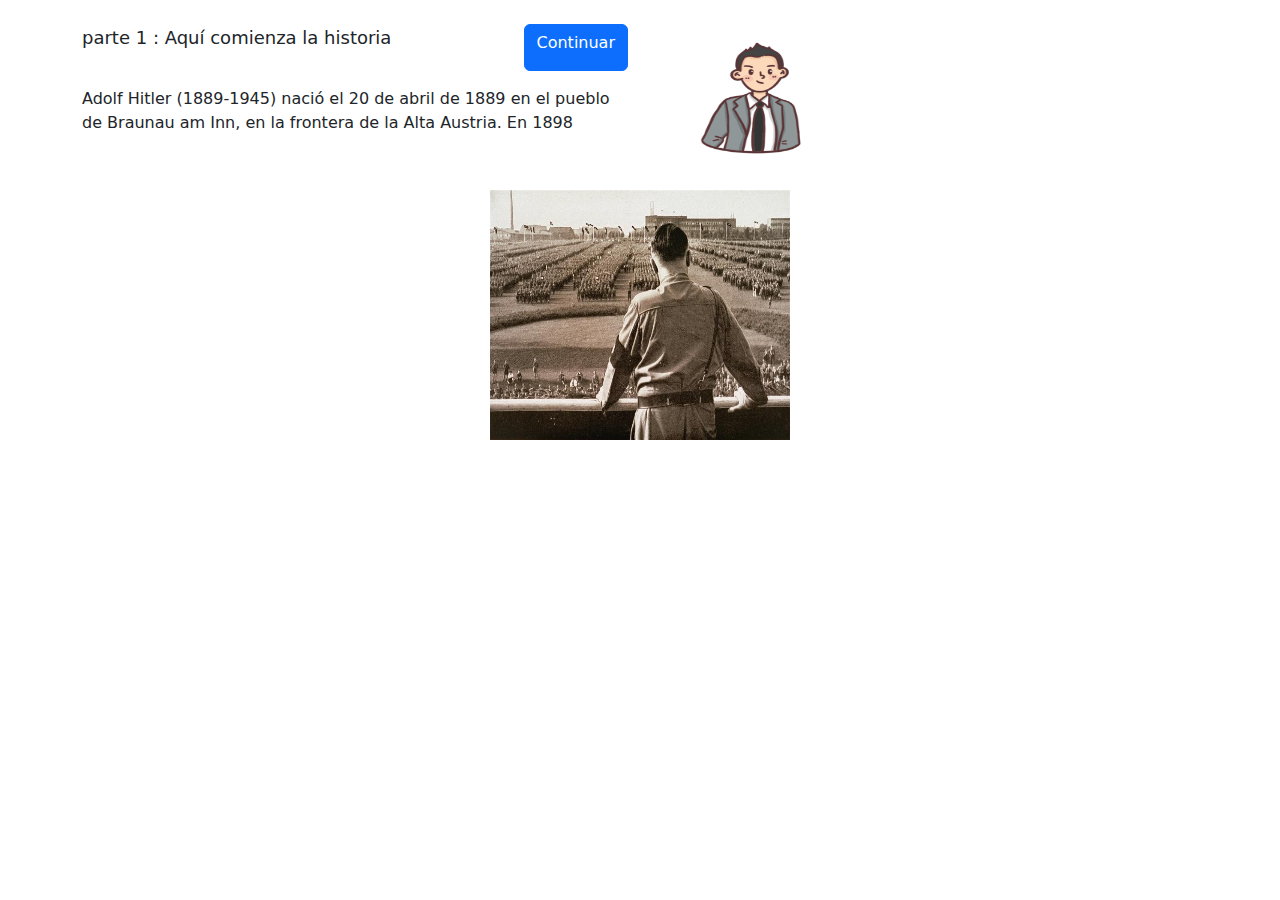
<file: index.html>
<!DOCTYPE html>
<html lang="es">
  <head>
    <meta charset="utf-8" />
    <title>My first three.js app</title>
    <link rel="stylesheet" href="./stiles.css">
    <link rel="stylesheet" href="./bootstrap-5.3.0-dist/css/bootstrap.min.css">
  </head>
  <body>
    <div class="container mt-4">
      <div class="row">
        <div class="col-md-6">
          <div class="story-container d-flex justify-content-between">
            <div id="story">parte 1 :  Aquí comienza la historia</div>
            <a href="./nivel1.html" class="btn btn-primary">Continuar</a>
          </div>
          <div id="comments" class="mt-3"></div>
        </div>
        <div class="col-md-6">
          <img src="./perosana.png" alt="imagen de persona escribiendo" width="200" height="150">
        </div>
      </div>
      <div class="row mt-3">
        <div class="col-md-12">
          <div class="d-flex justify-content-center">
            <img src="./adolf.jpg" alt="" width="300" height="250">
          </div>
        </div>
      </div>
    </div>
    <script src="./comments.js"></script>
  </body>
</html>
</file>
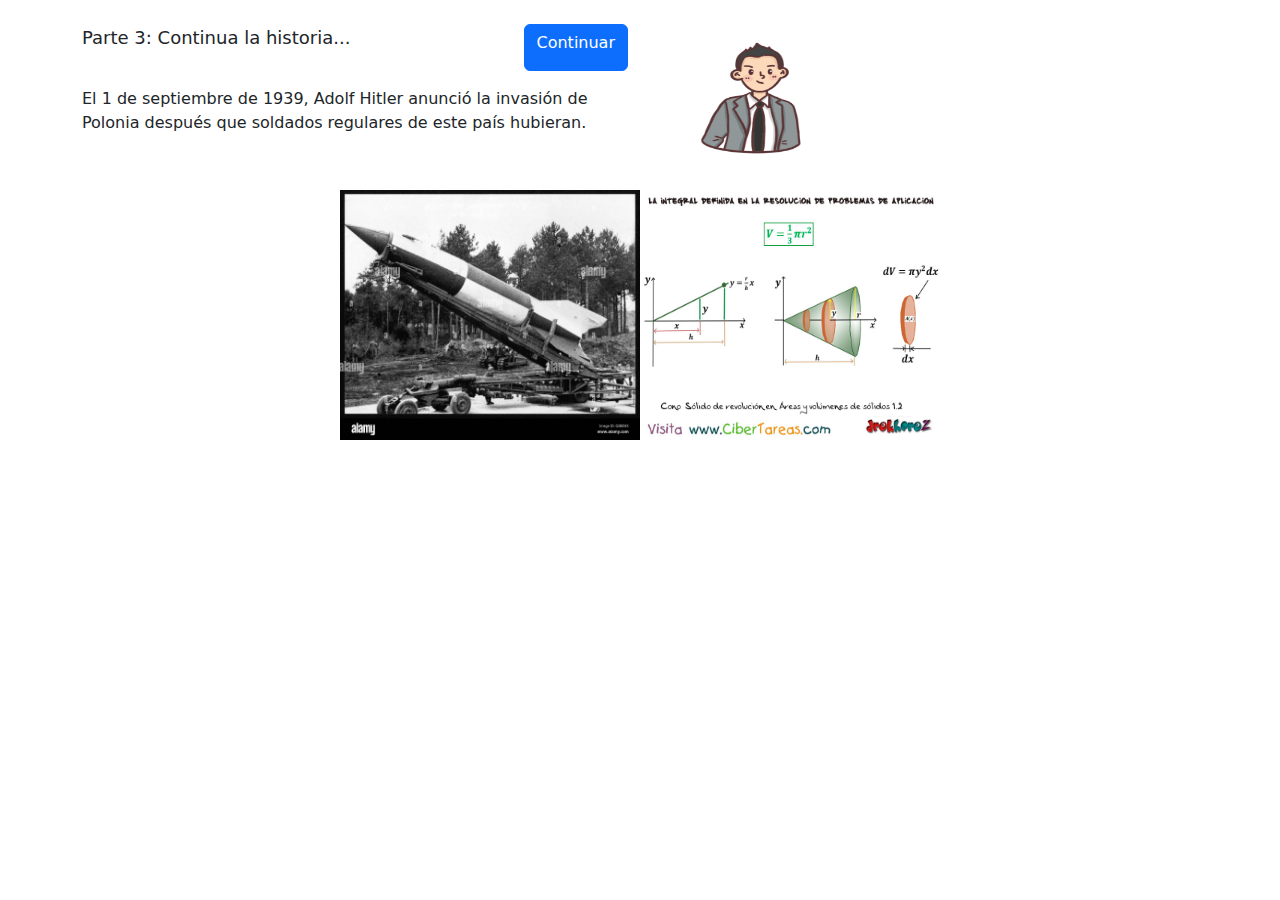
<file: nivel2.html>
<!DOCTYPE html>
<html lang="es">
  <head>
    <meta charset="utf-8" />
    <title>Parte 2 - My first three.js app</title>
    <link rel="stylesheet" href="./stiles.css" />
    <link rel="stylesheet" href="./bootstrap-5.3.0-dist/css/bootstrap.min.css"/>
  </head>
  <body>
    <div class="container mt-4">
      <div class="row">
        <div class="col-md-6">
          <div class="story-container d-flex justify-content-between">
            <div id="story">Parte 3: Continua la historia...</div>
            <a href="./parte3.html" class=" btn btn-primary btn btn-primary">Continuar</a>
          </div>
          <div id="comments" class="mt-3"></div>
        </div>
        <div class="col-md-6">
          <img src="./perosana.png" alt="imagen de persona escribiendo" width="200" height="150"/>
        </div>
      </div>
      <div class="row mt-3">
        <div class="col-md-12">
          <div class="d-flex justify-content-center">
			  <img src="./v2.jpg" alt="imagen de persona escribiendo" width="300" height="250"/>
			  <img src="./cono.jpg" alt="imagen de persona escribiendo" width="300" height="250"/>
		  </div>
        </div>
      </div>
    </div>
    <script src="./comments3.js"></script>
  </body>
</html>
</file>
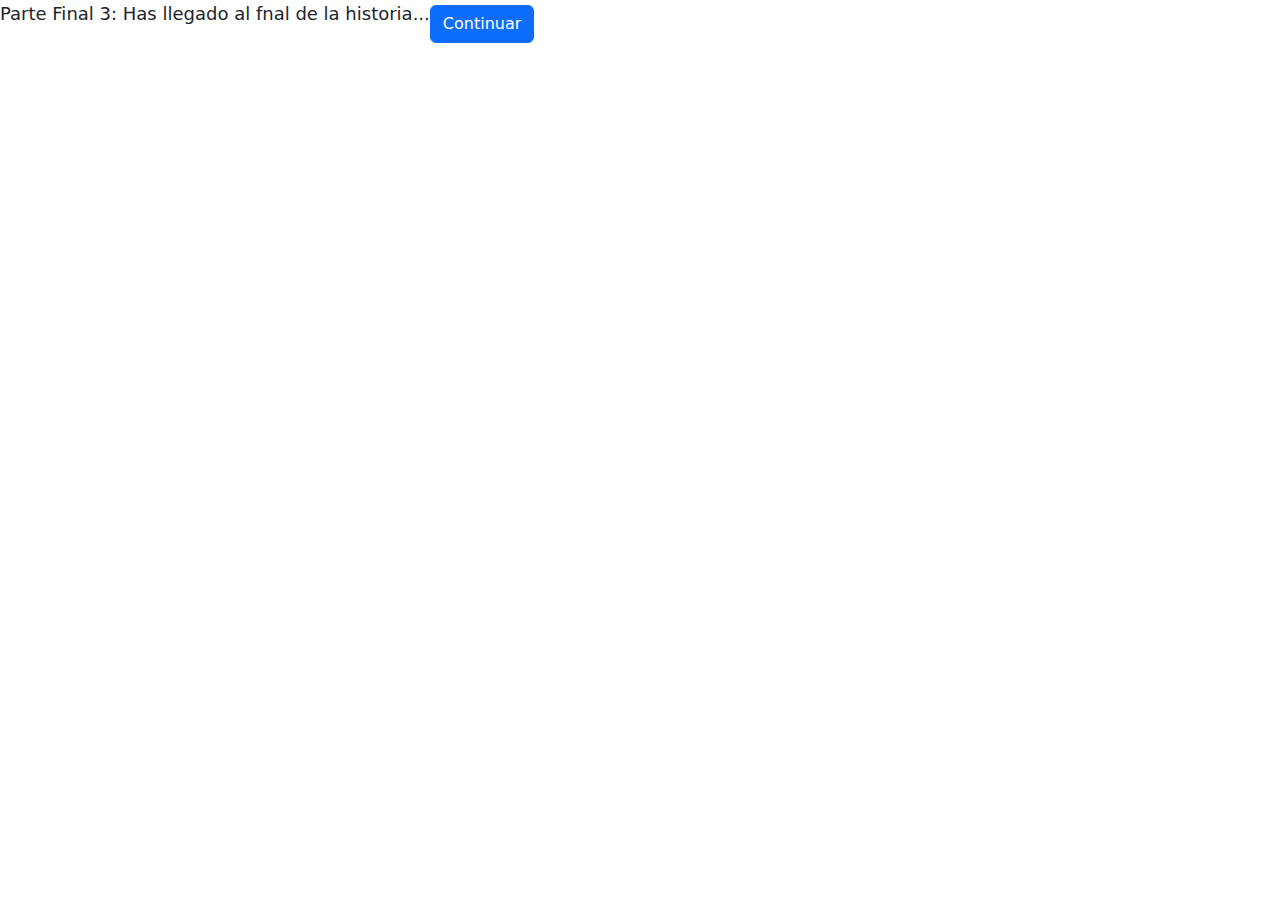
<file: parte3.html>
<!DOCTYPE html>
<html lang="es">
<head>
  <meta charset="utf-8" />
  <title>Parte 3 - My first three.js app</title>
  <link rel="stylesheet" href="./stiles.css">
  <link rel="stylesheet" href="./bootstrap-5.3.0-dist/css/bootstrap.min.css">
</head>
<body>
	<div class="story-container d-flex align-items-center">
		<div id="story" class="mr-3">Parte Final 3: Has llegado al fnal de la historia...</div>
		<a id="choice1" class="btn btn-primary">Continuar</a>
	</div>
	<div class="animation-container" style="display: none;">
		<script type="module" src="./main.js"></script>
	</div>
    <script type="module" src="./main.js"></script>
</body>
</html>
</file>
<file: stiles.css>
body {
    margin: 0;
    font-family: Arial, sans-serif;
  }
  
  #story {
    font-size: 18px;
    margin-bottom: 20px;
  }
  
  button {
    margin-right: 10px;
  }
</file>
